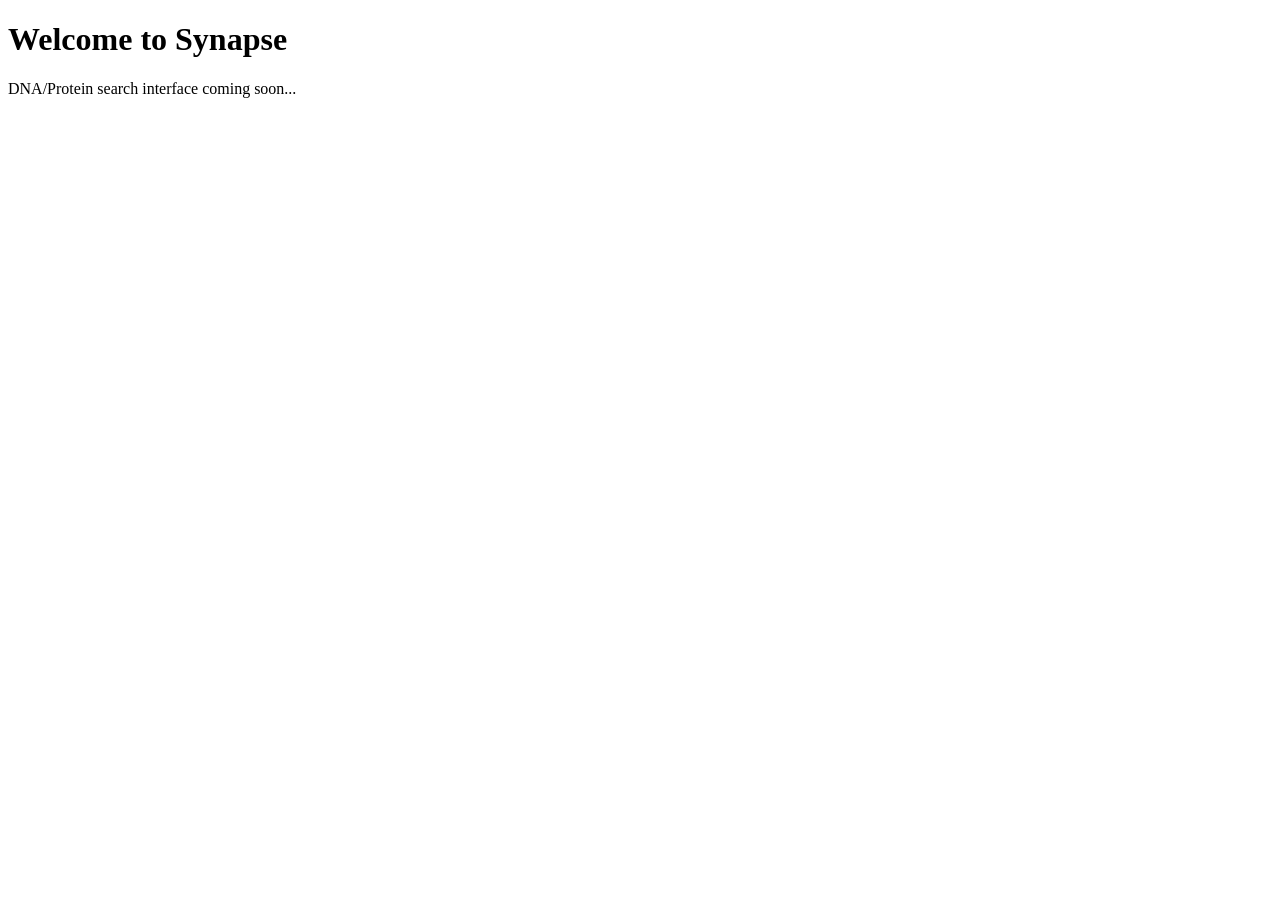
<file: frontend/index.html>
<!DOCTYPE html> 
<html lang="en"> 
<head> 
    <title>Synapse Frontend</title> 
</head> 
<body> 
    <h1>Welcome to Synapse</h1> 
    <p>DNA/Protein search interface coming soon...</p> 
</body> 
</html>
</file>
